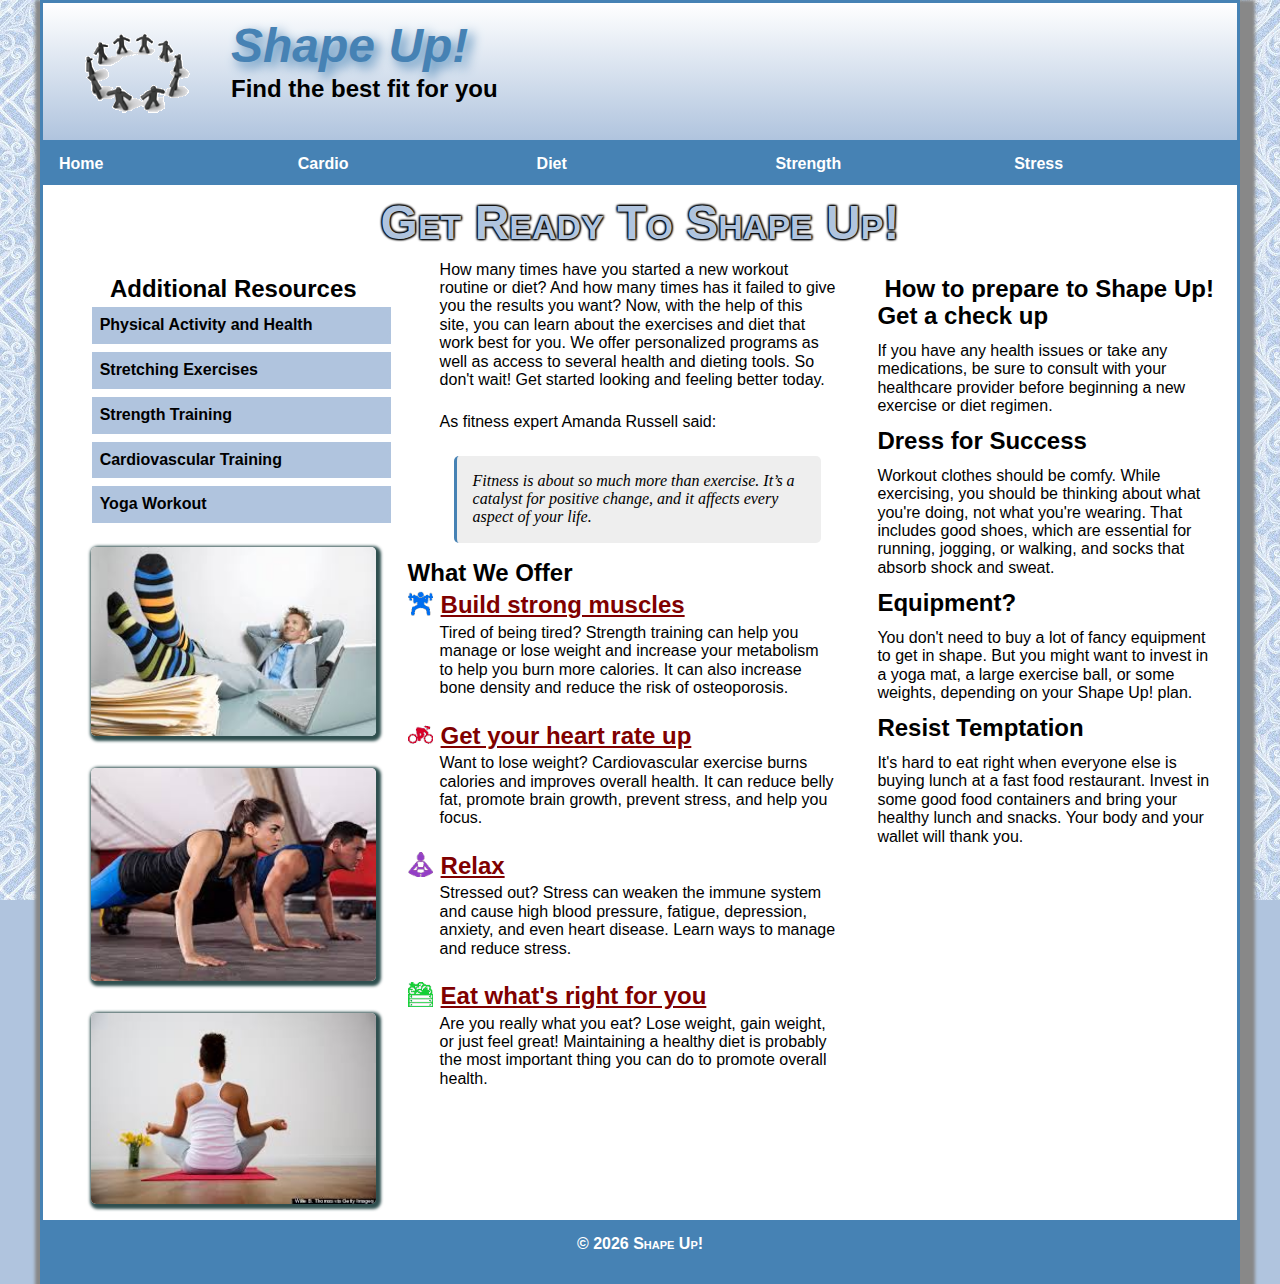
<file: index.html>
<!DOCTYPE html>
<html lang="en">

<head>
    <meta charset="UTF-8">
    <meta http-equiv="X-UA-Compatible" content="IE=edge">
    <meta name="viewport" content="width=device-width, initial-scale=1.0">
    <!-- [if lt IE 9]> <script src="http://html5shim.googlecode.com/svn/trunk/html5.js"></script> -->
    <meta name="viewport" content="width=device-width, initial-scale=1.0">
    <link rel="stylesheet" href="styles/normalize.css">
    <link rel="stylesheet" href="styles/main.css">
    <link rel="icon" href="images/favicon.ico">

    <title>Shape Up</title>

    <!--Slicknav-->
    <link rel="stylesheet" href="styles/slicknav.css">
    <script src="https://ajax.googleapis.com/ajax/libs/jquery/3.5.1/jquery.min.js"></script>
    <script src="js/jquery.slicknav.min.js"></script>
    <script type="text/javascript">
        $(document).ready(function () {
            $('#nav_menu').slicknav({ prependTo: "#mobilemenu" });
        });
    </script>

</head>

<body>
    <header class="clearfix">
        <a href="index.html"><img id="logoimage" src="images/shape_up_logo.png" alt="Return to homepage"
                title="Return to Homepage"></a>
        <h2>Shape Up!</h2>
        <h3>Find the best fit for you</h3>
    </header>

    <nav id="mobilemenu"></nav>

    <nav id="nav_menu">
        <ul class="container">
            <li><a href="index.html"> Home </a> </li>
            <li><a href="cardio/index.html"> Cardio </a></li>
            <li><a href="diet/index.html"> Diet </a>
                <ul>
                    <li><a href="diet/bmi.html"> BMI</a></li>
                    <li><a href="diet/calories.html"> Calories</a></li>
                    <li><a href="diet/meals.html"> Meals</a></li>
                </ul>
            </li>
            <li><a href="strength/index.html"> Strength </a></li>
            <li id="last"><a href="stress/index.html"> Stress </a>
                <ul>
                    <li><a href="stress/meditate.html"> Meditate</a></li>
                    <li><a href="stress/tips.html"> Tips</a></li>
                    <li><a href="stress/vipassana.html"> Vipassana</a></li>
                </ul>
            </li>
        </ul>
    </nav>
    <main>
        <h1>Get Ready To Shape Up!</h1>
        <aside id="leftaside">
            <nav id="nav_list">
                <h2>Additional Resources</h2>
                <ul>
                    <li><a href="https://www.cdc.gov/physicalactivity/basics/pa-health/index.htm"
                            target="_blank">Physical
                            Activity and Health </a></li>
                    <li><a href="https://www.self.com/gallery/essential-stretches-slideshow" target="_blank">Stretching
                            Exercises </a></li>
                    <li><a href="https://www.mayoclinic.org/healthy-lifestyle/fitness/in-depth/strength-training/art-20046670"
                            target="_blank">Strength Training</a></li>
                    <li><a href="https://www.workplacetesting.com/definition/3543/cardiovascular-training-cv#:~:text=Cardiovascular%20training%20(CV)%20is%20a,to%20fuel%20the%20exercise%20movements.&text=This%20rate%20is%20necessary%20to%20deliver%20needed%20oxygen%20to%20the%20body's%20muscles."
                            target="_blank">Cardiovascular Training </a></li>
                    <li><a href="https://www.youtube.com/watch?v=v7AYKMP6rOE" target="_blank">Yoga Workout </a></li>
                </ul>
            </nav>
            <article>
            <img  src="images/break.jpg">
            <img  src="images/exercise.jpg">
            <img  src="images/meditate.jpg">
            </article>
        </aside>
        <section>
            <p>How many times have you started a new workout routine or diet? And how many times has it failed to give
                you the results you want? Now, with the help of this site, you can learn about the exercises and diet
                that work best for you. We offer personalized programs as well as access to several health and dieting
                tools. So don't wait! Get started looking and feeling better today.</p>

            <p>As fitness expert Amanda Russell said:</p>
            <blockquote>Fitness is about so much more than exercise. It’s a catalyst for positive change, and it affects
                every aspect of your life.</blockquote>
            
            <h3>What We Offer</h3>
            
            <img class="icon" src="images/weightlifting.png">
            <h3><a href="strength/index.html"> Build strong muscles </a></h3>
            <p>Tired of being tired? Strength training can help you manage or lose weight and increase your metabolism
                to help you burn more calories. It can also increase bone density and reduce the risk of osteoporosis.
            </p>

            <img class="icon" src="images/cyclist.png">
            <h3><a href="cardio/index.html"> Get your heart rate up</a></h3>
            <p>Want to lose weight? Cardiovascular exercise burns calories and improves overall health. It can reduce
                belly fat, promote brain growth, prevent stress, and help you focus.
            </p>

            <img class="icon" src="images/lotus-position.png">
            <h3><a href="stress/index.html"> Relax</a></h3>
            <p>Stressed out? Stress can weaken the immune system and cause high blood pressure, fatigue, depression,
                anxiety, and even heart disease. Learn ways to manage and reduce stress.</p>
            
            <img class="icon" src="images/vegetables.png">
            <h3><a href="diet/index.html"> Eat what's right for you</a></h3>
            <p>Are you really what you eat? Lose weight, gain weight, or just feel great! Maintaining a healthy diet is
                probably the most important thing you can do to promote overall health.</p>

        </section>
        <aside id="rightaside">
            <h2>How to prepare to Shape Up!</h2>
            <h3>Get a check up</h3>
            <p>If you have any health issues or take any medications, be sure to consult with your healthcare provider
                before beginning a new exercise or diet regimen.</p>
            <h3>Dress for Success</h3>
            <p>Workout clothes should be comfy. While exercising, you should be thinking about what you're doing, not
                what you're wearing. That includes good shoes, which are essential for running, jogging, or walking, and
                socks that absorb shock and sweat.</p>
            <h3>Equipment?</h3>
            <p>You don't need to buy a lot of fancy equipment to get in shape. But you might want to invest in a yoga
                mat, a large exercise ball, or some weights, depending on your Shape Up! plan.</p>
            <h3>Resist Temptation</h3>
            <p>It's hard to eat right when everyone else is buying lunch at a fast food restaurant. Invest in some good
                food containers and bring your healthy lunch and snacks. Your body and your wallet will thank you.</p>
        </aside>


    </main>
    <!-- Get current year in footer-->
    <script>
        window.onload = function () {
            var d = new Date();
            document.getElementById("copyright").innerHTML = d.getFullYear();
        }
    </script>

    <footer>
        <p>&copy; <span id="copyright"></span> Shape Up! </p>
    </footer>
</body>

</html>
</file>
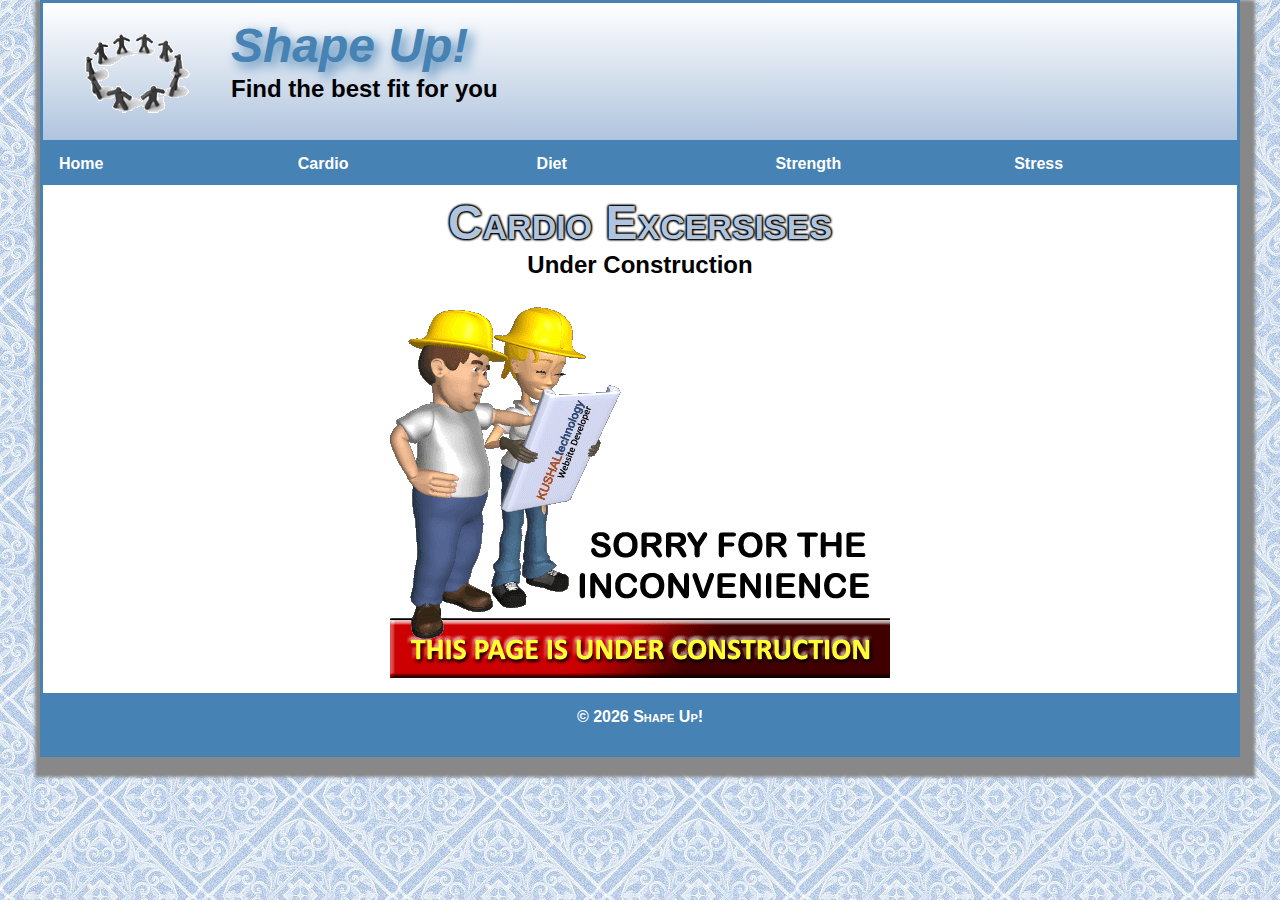
<file: cardio/index.html>
<!DOCTYPE html>
<html lang="en">

<head>
    <meta charset="UTF-8">
    <meta http-equiv="X-UA-Compatible" content="IE=edge">
    <meta name="viewport" content="width=device-width, initial-scale=1.0">
    <!-- [if lt IE 9]> <script src="http://html5shim.googlecode.com/svn/trunk/html5.js"></script> -->
    <meta name="viewport" content="width=device-width, initial-scale=1.0">
    <link rel="stylesheet" href="../styles/normalize.css">
    <link rel="stylesheet" href="../styles/main.css">
    <link rel="icon" href="../images/favicon.ico">

    <title>Cardio Excersises | Shape Up</title>

    <!--Slicknav-->
    <link rel="stylesheet" href="../styles/slicknav.css">
    <script src="https://ajax.googleapis.com/ajax/libs/jquery/3.5.1/jquery.min.js"></script>
    <script src="../js/jquery.slicknav.min.js"></script>
    <script type="text/javascript">
        $(document).ready(function () {
            $('#nav_menu').slicknav({ prependTo: "#mobilemenu" });
        });
    </script>

</head>

<body>
    <header class="clearfix">
        <a href="../index.html"><img id="logoimage" src="../images/shape_up_logo.png" alt="Return to homepage"
                title="Return to Homepage"></a>
        <h2>Shape Up!</h2>
        <h3>Find the best fit for you</h3>
    </header>

    <nav id="mobilemenu"></nav>

    <nav id="nav_menu">
        <ul class="container">
            <li><a href="../index.html"> Home </a> </li>
            <li><a href="../cardio/index.html"> Cardio </a></li>
            <li><a href="../diet/index.html"> Diet </a>
                <ul>
                    <li><a href="../diet/bmi.html"> BMI</a></li>
                    <li><a href="../diet/calories.html"> Calories</a></li>
                    <li><a href="../diet/meals.html"> Meals</a></li>
                </ul>
            </li>
            <li><a href="../strength/index.html"> Strength </a></li>
            <li id="last"><a href="../stress/index.html"> Stress </a>
                <ul>
                    <li><a href="../stress/meditate.html"> Meditate</a></li>
                    <li><a href="../stress/tips.html"> Tips</a></li>
                    <li><a href="../stress/vipassana.html"> Vipassana</a></li>
                </ul>
            </li>
        </ul>
    </nav>
    <main>
        <h1>Cardio Excersises</h1>
        <h2>Under Construction</h2>
        <img class="construction" src="../images/construction.gif">
    </main>
    <!-- Get current year in footer-->
    <script>
        window.onload = function () {
            var d = new Date();
            document.getElementById("copyright").innerHTML = d.getFullYear();
        }
    </script>

    <footer>
        <p>&copy; <span id="copyright"></span> Shape Up! </p>
    </footer>
</body>

</html>
</file>
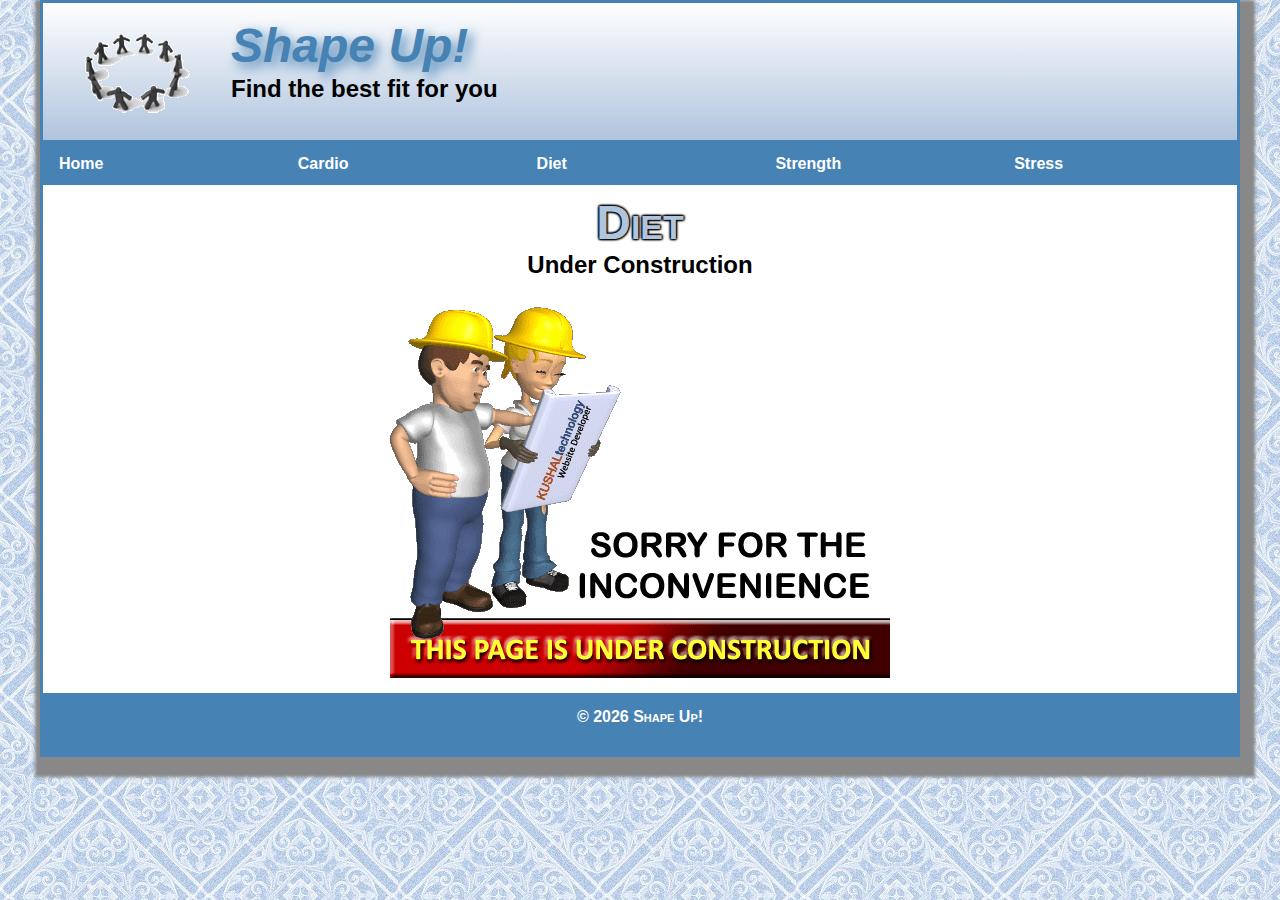
<file: diet/index.html>
<!DOCTYPE html>
<html lang="en">

<head>
    <meta charset="UTF-8">
    <meta http-equiv="X-UA-Compatible" content="IE=edge">
    <meta name="viewport" content="width=device-width, initial-scale=1.0">
    <!-- [if lt IE 9]> <script src="http://html5shim.googlecode.com/svn/trunk/html5.js"></script> -->
    <meta name="viewport" content="width=device-width, initial-scale=1.0">
    <link rel="stylesheet" href="../styles/normalize.css">
    <link rel="stylesheet" href="../styles/main.css">
    <link rel="icon" href="../images/favicon.ico">

    <title>Diet | Shape Up</title>

    <!--Slicknav-->
    <link rel="stylesheet" href="../styles/slicknav.css">
    <script src="https://ajax.googleapis.com/ajax/libs/jquery/3.5.1/jquery.min.js"></script>
    <script src="../js/jquery.slicknav.min.js"></script>
    <script type="text/javascript">
        $(document).ready(function () {
            $('#nav_menu').slicknav({ prependTo: "#mobilemenu" });
        });
    </script>

</head>

<body>
    <header class="clearfix">
        <a href="../index.html"><img id="logoimage" src="../images/shape_up_logo.png" alt="Return to homepage"
                title="Return to Homepage"></a>
        <h2>Shape Up!</h2>
        <h3>Find the best fit for you</h3>
    </header>

    <nav id="mobilemenu"></nav>

    <nav id="nav_menu">
        <ul class="container">
            <li><a href="../index.html"> Home </a> </li>
            <li><a href="../cardio/index.html"> Cardio </a></li>
            <li><a href="../diet/index.html"> Diet </a>
                <ul>
                    <li><a href="../diet/bmi.html"> BMI</a></li>
                    <li><a href="../diet/calories.html"> Calories</a></li>
                    <li><a href="../diet/meals.html"> Meals</a></li>
                </ul>
            </li>
            <li><a href="../strength/index.html"> Strength </a></li>
            <li id="last"><a href="../stress/index.html"> Stress </a>
                <ul>
                    <li><a href="../stress/meditate.html"> Meditate</a></li>
                    <li><a href="../stress/tips.html"> Tips</a></li>
                    <li><a href="../stress/vipassana.html"> Vipassana</a></li>
                </ul>
            </li>
        </ul>
    </nav>
    <main>
        <h1>Diet</h1>
        <h2>Under Construction</h2>
        <img class="construction" src="../images/construction.gif">
    </main>
    <!-- Get current year in footer-->
    <script>
        window.onload = function () {
            var d = new Date();
            document.getElementById("copyright").innerHTML = d.getFullYear();
        }
    </script>

    <footer>
        <p>&copy; <span id="copyright"></span> Shape Up! </p>
    </footer>
</body>

</html>
</file>
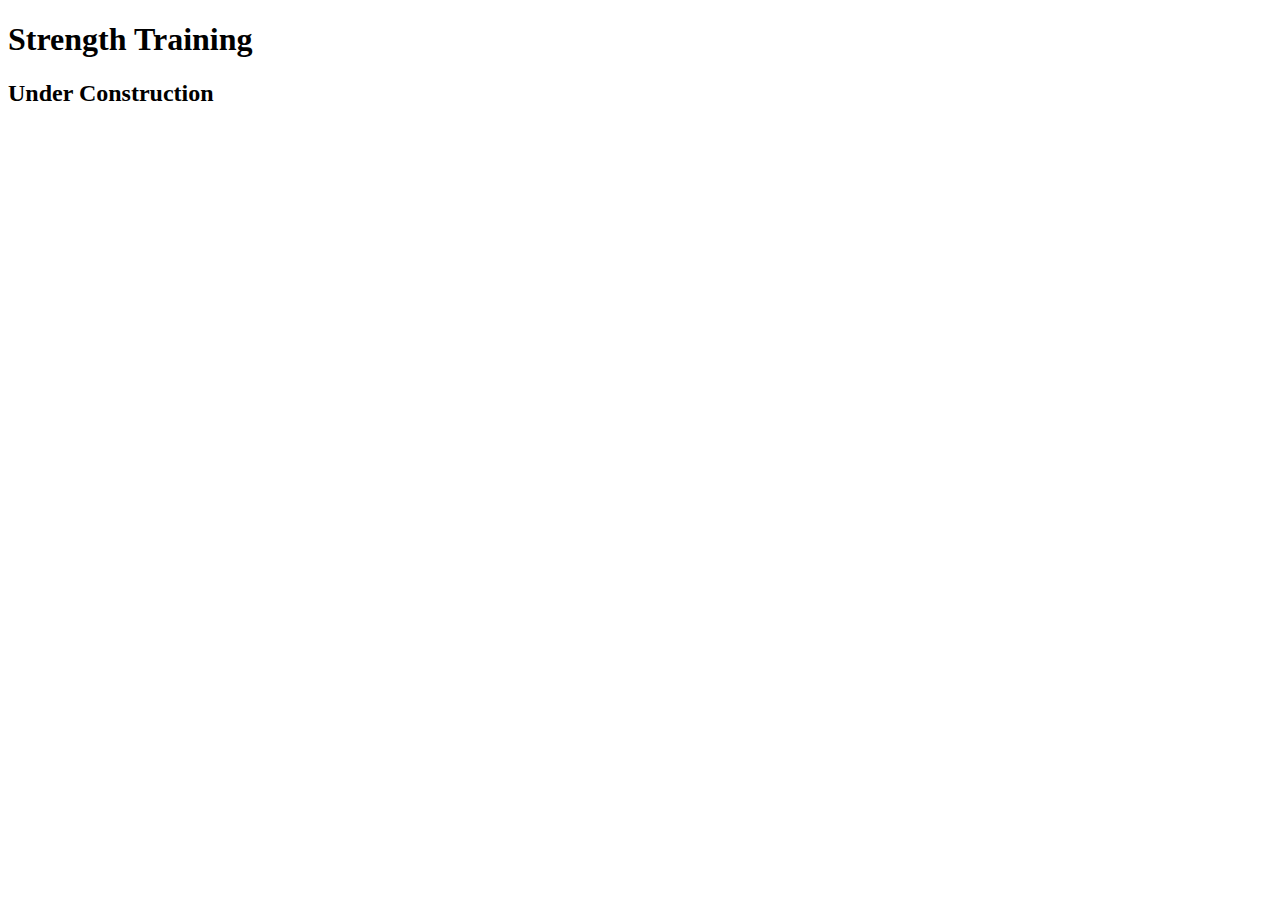
<file: strength/index.html>
<!DOCTYPE html>

<html lang="en">
<head>
	<meta charset="utf-8">
	<title>Shape Up! | Strength Training</title>
</head>

<body>
	<main>
	    <h1>Strength Training</h1>
		<h2>Under Construction</h2>
	</main>
</body>
</html>
</file>
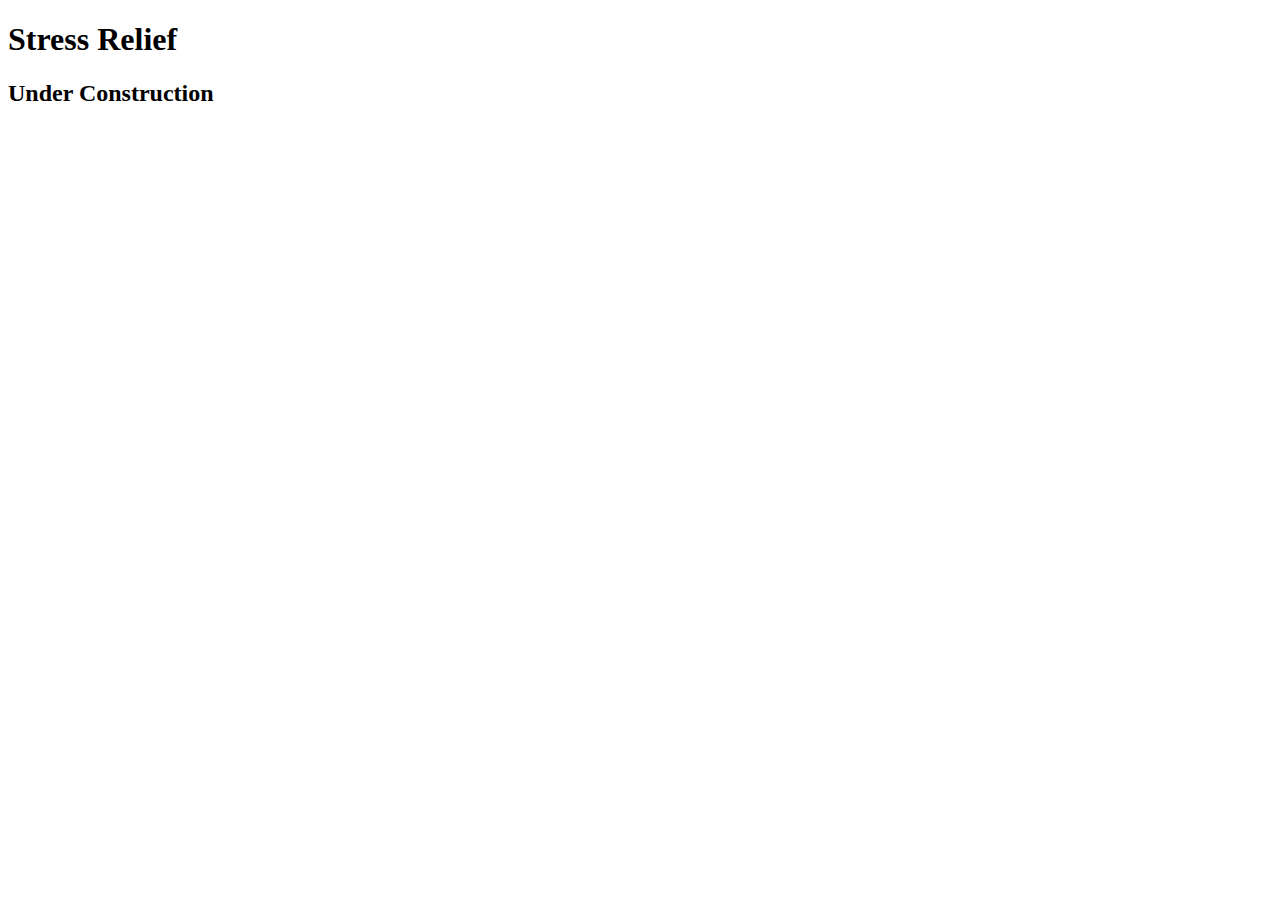
<file: stress/index.html>
<!DOCTYPE html>

<html lang="en">
<head>
	<meta charset="utf-8">
	<title>Shape Up! | Stress</title>
</head>

<body>
    <main>
        <h1>Stress Relief</h1>
        <h2>Under Construction</h2>
	</main>
</body>
</html>
</file>
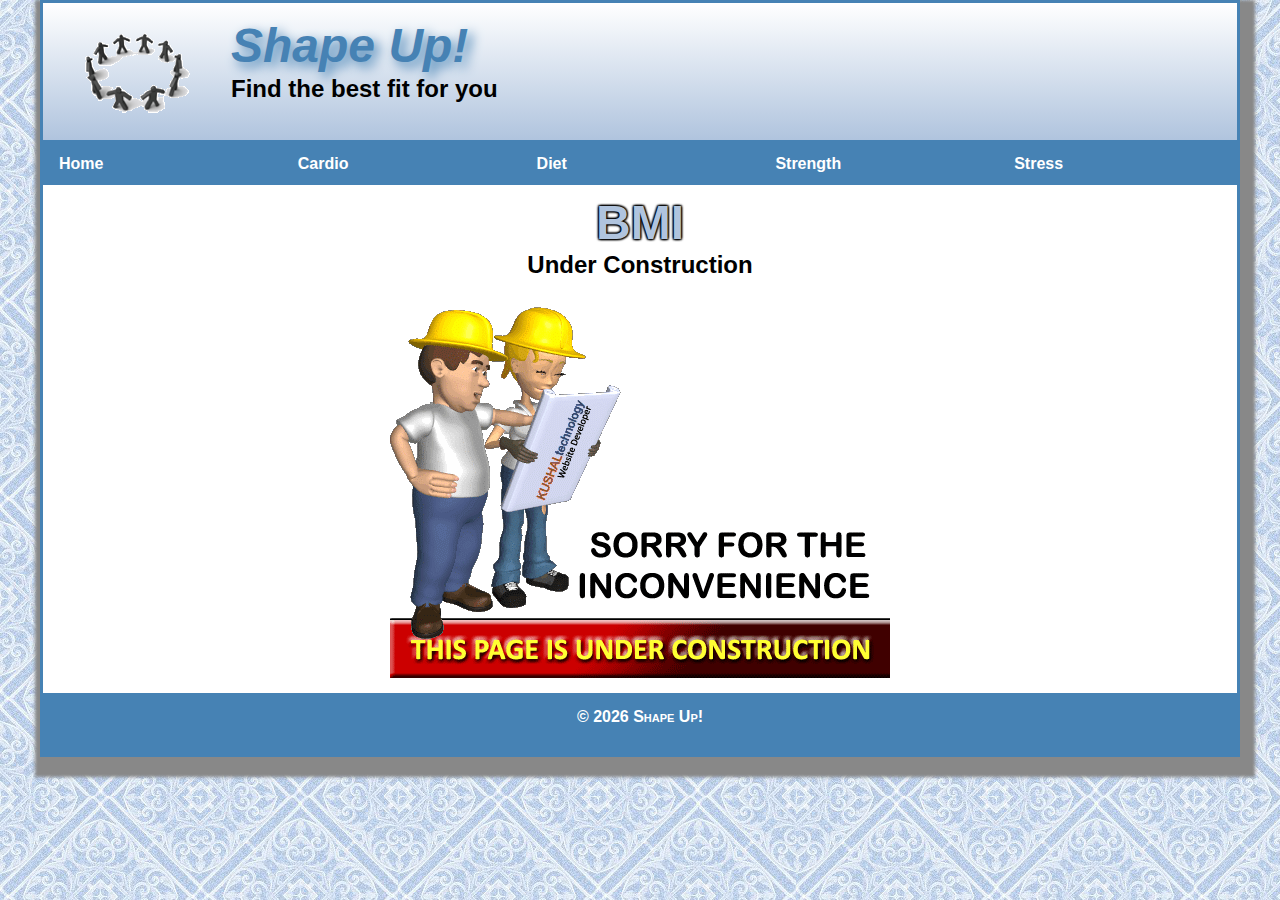
<file: diet/bmi.html>
<!DOCTYPE html>
<html lang="en">

<head>
    <meta charset="UTF-8">
    <meta http-equiv="X-UA-Compatible" content="IE=edge">
    <meta name="viewport" content="width=device-width, initial-scale=1.0">
    <!-- [if lt IE 9]> <script src="http://html5shim.googlecode.com/svn/trunk/html5.js"></script> -->
    <meta name="viewport" content="width=device-width, initial-scale=1.0">
    <link rel="stylesheet" href="../styles/normalize.css">
    <link rel="stylesheet" href="../styles/main.css">
    <link rel="icon" href="../images/favicon.ico">

    <title>BMI | Shape Up</title>

    <!--Slicknav-->
    <link rel="stylesheet" href="../styles/slicknav.css">
    <script src="https://ajax.googleapis.com/ajax/libs/jquery/3.5.1/jquery.min.js"></script>
    <script src="../js/jquery.slicknav.min.js"></script>
    <script type="text/javascript">
        $(document).ready(function () {
            $('#nav_menu').slicknav({ prependTo: "#mobilemenu" });
        });
    </script>

</head>

<body>
    <header class="clearfix">
        <a href="../index.html"><img id="logoimage" src="../images/shape_up_logo.png" alt="Return to homepage"
                title="Return to Homepage"></a>
        <h2>Shape Up!</h2>
        <h3>Find the best fit for you</h3>
    </header>

    <nav id="mobilemenu"></nav>

    <nav id="nav_menu">
        <ul class="container">
            <li><a href="../index.html"> Home </a> </li>
            <li><a href="../cardio/index.html"> Cardio </a></li>
            <li><a href="../diet/index.html"> Diet </a>
                <ul>
                    <li><a href="../diet/bmi.html"> BMI</a></li>
                    <li><a href="../diet/calories.html"> Calories</a></li>
                    <li><a href="../diet/meals.html"> Meals</a></li>
                </ul>
            </li>
            <li><a href="../strength/index.html"> Strength </a></li>
            <li id="last"><a href="../stress/index.html"> Stress </a>
                <ul>
                    <li><a href="../stress/meditate.html"> Meditate</a></li>
                    <li><a href="../stress/tips.html"> Tips</a></li>
                    <li><a href="../stress/vipassana.html"> Vipassana</a></li>
                </ul>
            </li>
        </ul>
    </nav>
    <main>
        <h1>BMI</h1>
        <h2>Under Construction</h2>
        <img class="construction" src="../images/construction.gif">
    </main>
    <!-- Get current year in footer-->
    <script>
        window.onload = function () {
            var d = new Date();
            document.getElementById("copyright").innerHTML = d.getFullYear();
        }
    </script>

    <footer>
        <p>&copy; <span id="copyright"></span> Shape Up! </p>
    </footer>
</body>

</html>
</file>
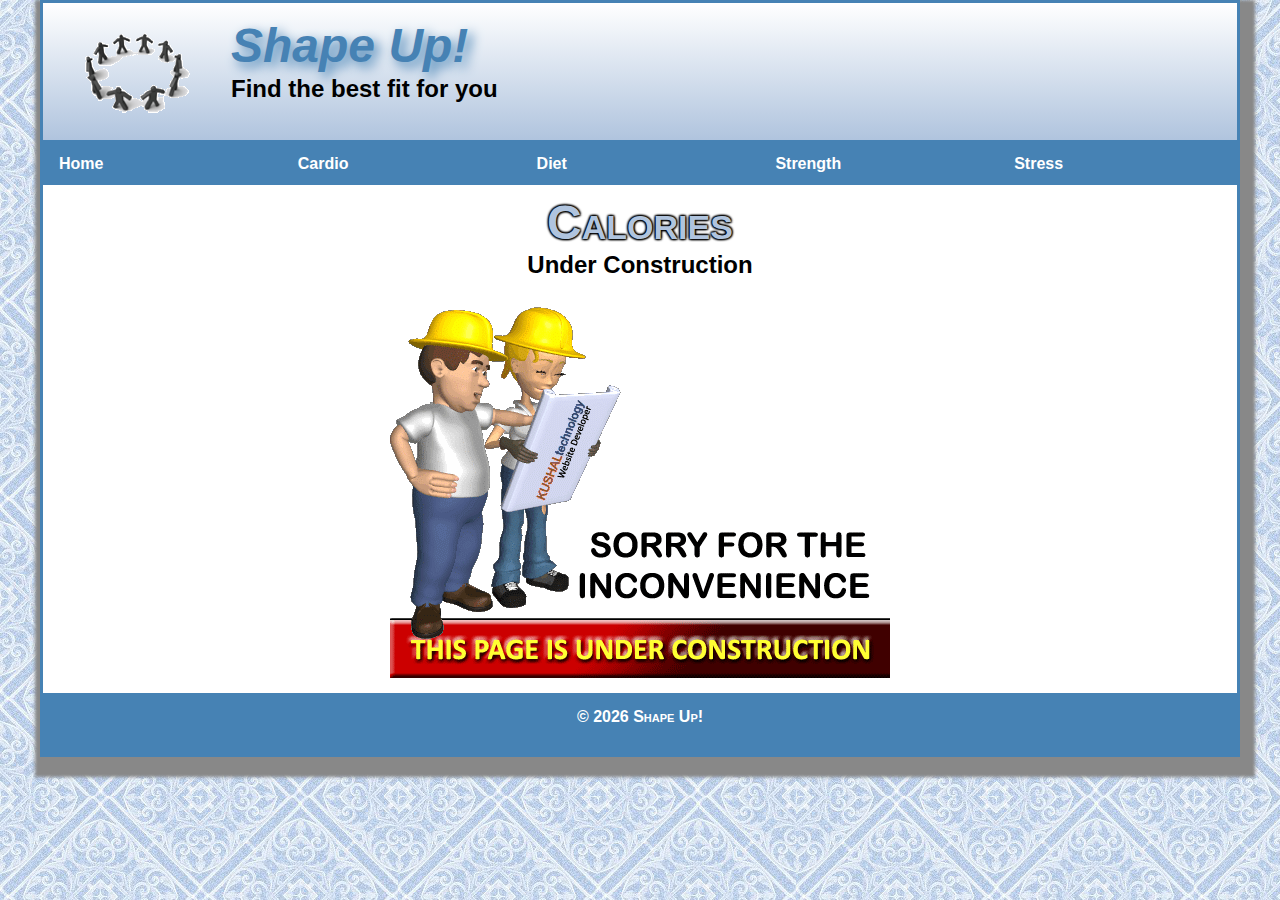
<file: diet/calories.html>
<!DOCTYPE html>
<html lang="en">

<head>
    <meta charset="UTF-8">
    <meta http-equiv="X-UA-Compatible" content="IE=edge">
    <meta name="viewport" content="width=device-width, initial-scale=1.0">
    <!-- [if lt IE 9]> <script src="http://html5shim.googlecode.com/svn/trunk/html5.js"></script> -->
    <meta name="viewport" content="width=device-width, initial-scale=1.0">
    <link rel="stylesheet" href="../styles/normalize.css">
    <link rel="stylesheet" href="../styles/main.css">
    <link rel="icon" href="../images/favicon.ico">

    <title>Calories | Shape Up</title>

    <!--Slicknav-->
    <link rel="stylesheet" href="../styles/slicknav.css">
    <script src="https://ajax.googleapis.com/ajax/libs/jquery/3.5.1/jquery.min.js"></script>
    <script src="../js/jquery.slicknav.min.js"></script>
    <script type="text/javascript">
        $(document).ready(function () {
            $('#nav_menu').slicknav({ prependTo: "#mobilemenu" });
        });
    </script>

</head>

<body>
    <header class="clearfix">
        <a href="../index.html"><img id="logoimage" src="../images/shape_up_logo.png" alt="Return to homepage"
                title="Return to Homepage"></a>
        <h2>Shape Up!</h2>
        <h3>Find the best fit for you</h3>
    </header>

    <nav id="mobilemenu"></nav>

    <nav id="nav_menu">
        <ul class="container">
            <li><a href="../index.html"> Home </a> </li>
            <li><a href="../cardio/index.html"> Cardio </a></li>
            <li><a href="../diet/index.html"> Diet </a>
                <ul>
                    <li><a href="../diet/bmi.html"> BMI</a></li>
                    <li><a href="../diet/calories.html"> Calories</a></li>
                    <li><a href="../diet/meals.html"> Meals</a></li>
                </ul>
            </li>
            <li><a href="../strength/index.html"> Strength </a></li>
            <li id="last"><a href="../stress/index.html"> Stress </a>
                <ul>
                    <li><a href="../stress/meditate.html"> Meditate</a></li>
                    <li><a href="../stress/tips.html"> Tips</a></li>
                    <li><a href="../stress/vipassana.html"> Vipassana</a></li>
                </ul>
            </li>
        </ul>
    </nav>
    <main>
        <h1>Calories</h1>
        <h2>Under Construction</h2>
        <img class="construction" src="../images/construction.gif">
    </main>
    <!-- Get current year in footer-->
    <script>
        window.onload = function () {
            var d = new Date();
            document.getElementById("copyright").innerHTML = d.getFullYear();
        }
    </script>

    <footer>
        <p>&copy; <span id="copyright"></span> Shape Up! </p>
    </footer>
</body>

</html>
</file>
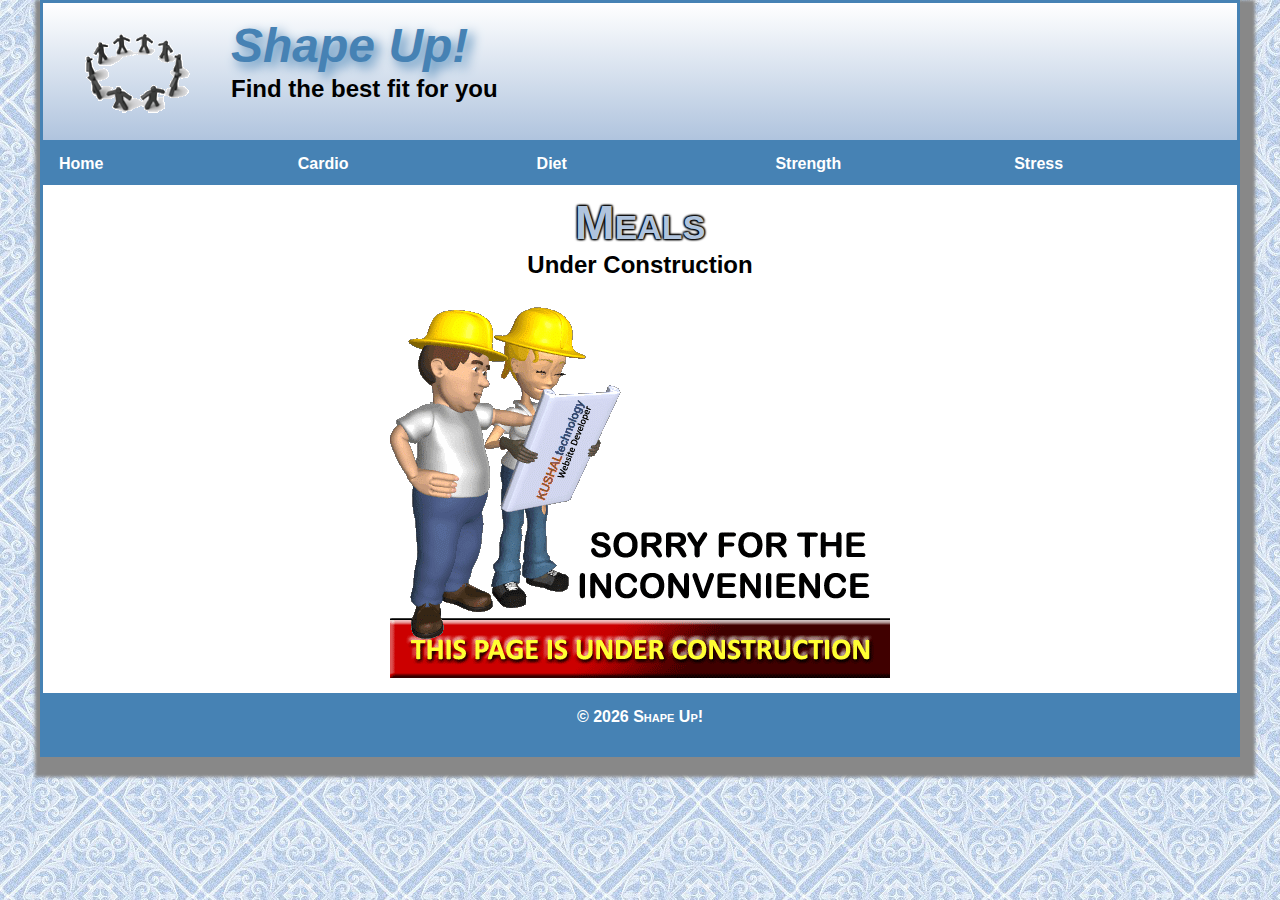
<file: diet/meals.html>
<!DOCTYPE html>
<html lang="en">

<head>
    <meta charset="UTF-8">
    <meta http-equiv="X-UA-Compatible" content="IE=edge">
    <meta name="viewport" content="width=device-width, initial-scale=1.0">
    <!-- [if lt IE 9]> <script src="http://html5shim.googlecode.com/svn/trunk/html5.js"></script> -->
    <meta name="viewport" content="width=device-width, initial-scale=1.0">
    <link rel="stylesheet" href="../styles/normalize.css">
    <link rel="stylesheet" href="../styles/main.css">
    <link rel="icon" href="../images/favicon.ico">

    <title>Meals | Shape Up</title>

    <!--Slicknav-->
    <link rel="stylesheet" href="../styles/slicknav.css">
    <script src="https://ajax.googleapis.com/ajax/libs/jquery/3.5.1/jquery.min.js"></script>
    <script src="../js/jquery.slicknav.min.js"></script>
    <script type="text/javascript">
        $(document).ready(function () {
            $('#nav_menu').slicknav({ prependTo: "#mobilemenu" });
        });
    </script>

</head>

<body>
    <header class="clearfix">
        <a href="../index.html"><img id="logoimage" src="../images/shape_up_logo.png" alt="Return to homepage"
                title="Return to Homepage"></a>
        <h2>Shape Up!</h2>
        <h3>Find the best fit for you</h3>
    </header>

    <nav id="mobilemenu"></nav>

    <nav id="nav_menu">
        <ul class="container">
            <li><a href="../index.html"> Home </a> </li>
            <li><a href="../cardio/index.html"> Cardio </a></li>
            <li><a href="../diet/index.html"> Diet </a>
                <ul>
                    <li><a href="../diet/bmi.html"> BMI</a></li>
                    <li><a href="../diet/calories.html"> Calories</a></li>
                    <li><a href="../diet/meals.html"> Meals</a></li>
                </ul>
            </li>
            <li><a href="../strength/index.html"> Strength </a></li>
            <li id="last"><a href="../stress/index.html"> Stress </a>
                <ul>
                    <li><a href="../stress/meditate.html"> Meditate</a></li>
                    <li><a href="../stress/tips.html"> Tips</a></li>
                    <li><a href="../stress/vipassana.html"> Vipassana</a></li>
                </ul>
            </li>
        </ul>
    </nav>
    <main>
        <h1>Meals</h1>
        <h2>Under Construction</h2>
        <img class="construction" src="../images/construction.gif">
    </main>
    <!-- Get current year in footer-->
    <script>
        window.onload = function () {
            var d = new Date();
            document.getElementById("copyright").innerHTML = d.getFullYear();
        }
    </script>

    <footer>
        <p>&copy; <span id="copyright"></span> Shape Up! </p>
    </footer>
</body>

</html>
</file>
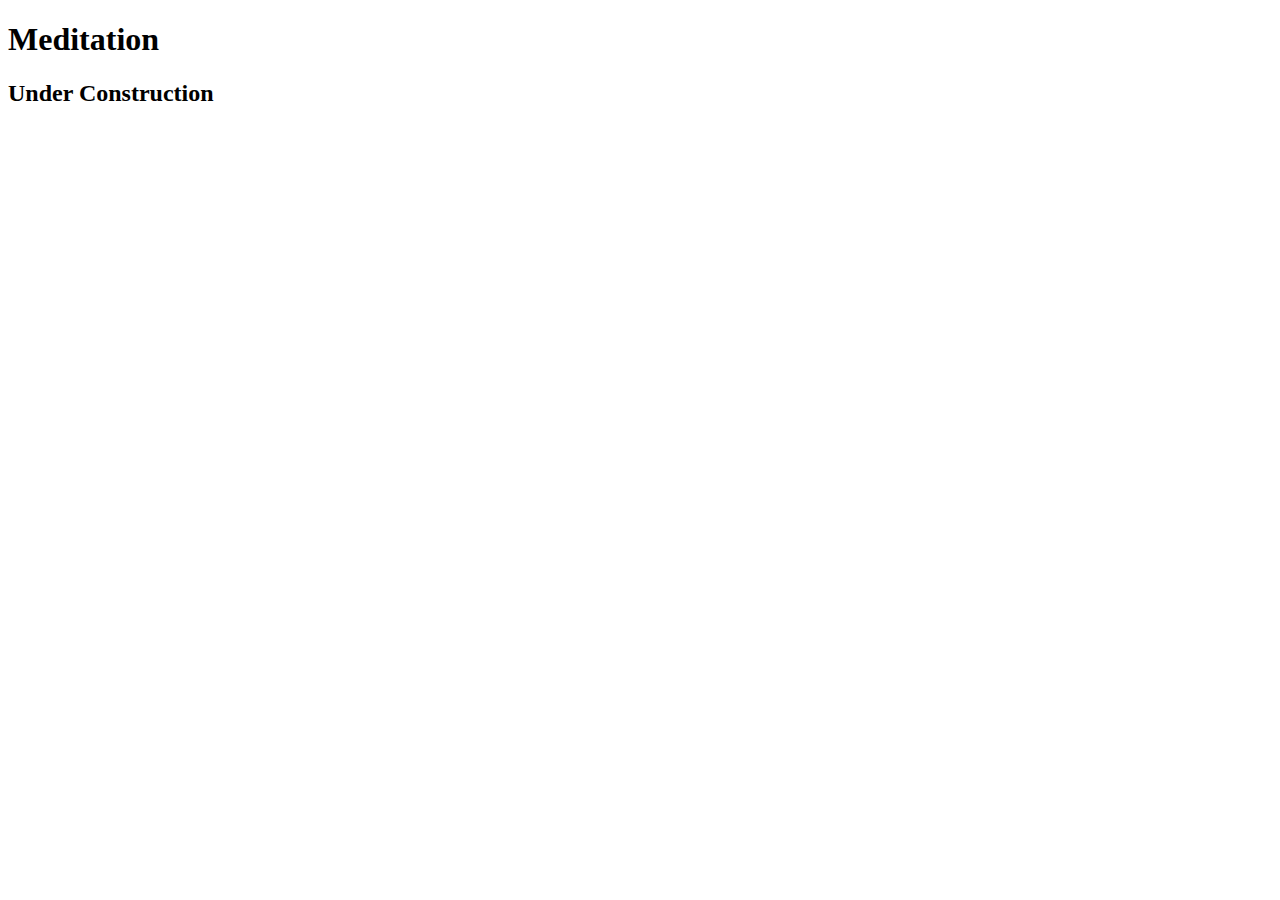
<file: stress/meditate.html>
<!DOCTYPE html>

<html lang="en">
<head>
	<meta charset="utf-8">
	<title>Shape Up! | Meditation</title>
</head>

<body>
	<main>
	    <h1>Meditation</h1>
		<h2>Under Construction</h2>
	</main>
</body>
</html>
</file>
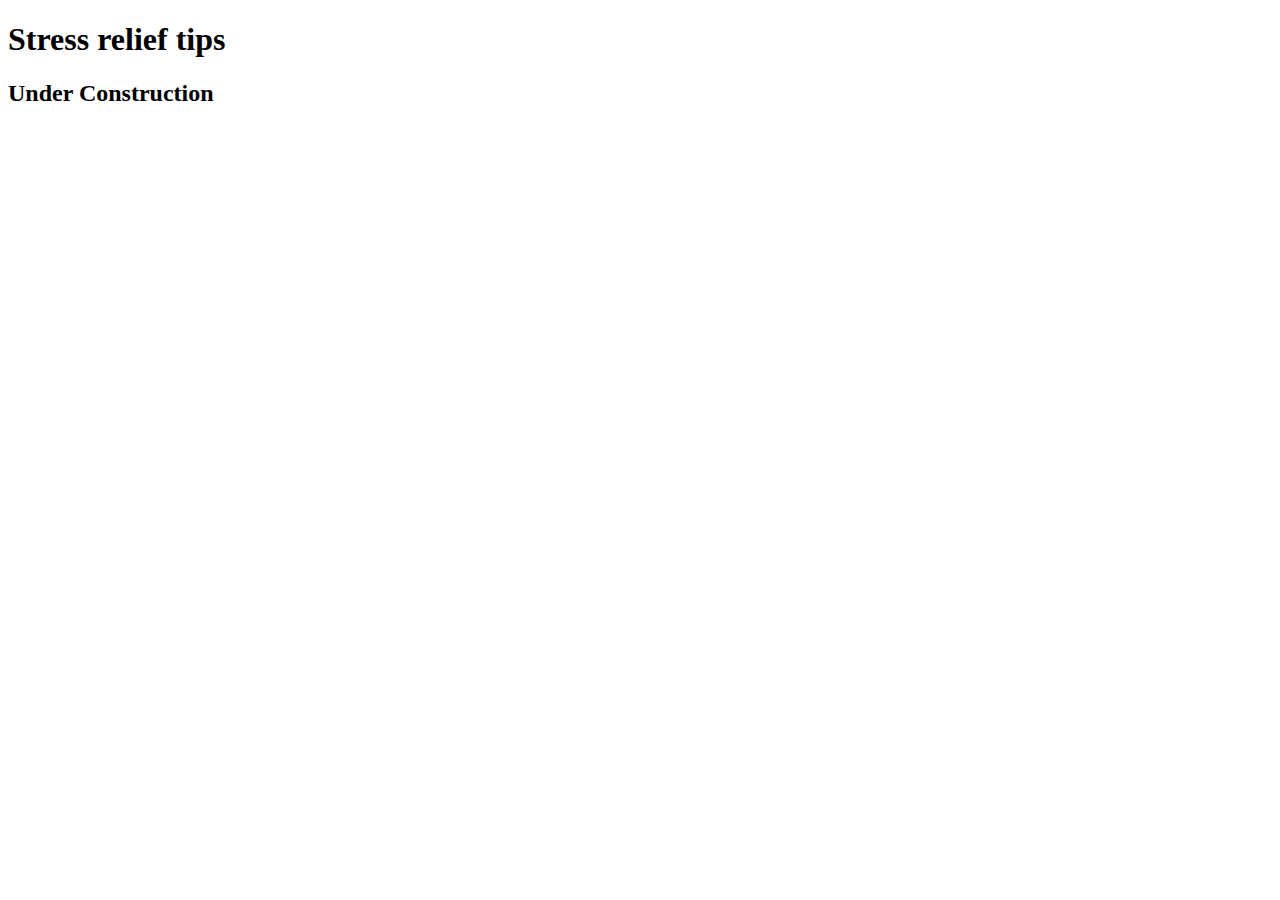
<file: stress/tips.html>
<!DOCTYPE html>

<html lang="en">
<head>
	<meta charset="utf-8">
	<title>Shape Up! | Stress Relief Tips</title>
</head>

<body>
	<main>
	    <h1>Stress relief tips</h1>
		<h2>Under Construction</h2>
	</main>
</body>
</html>
</file>
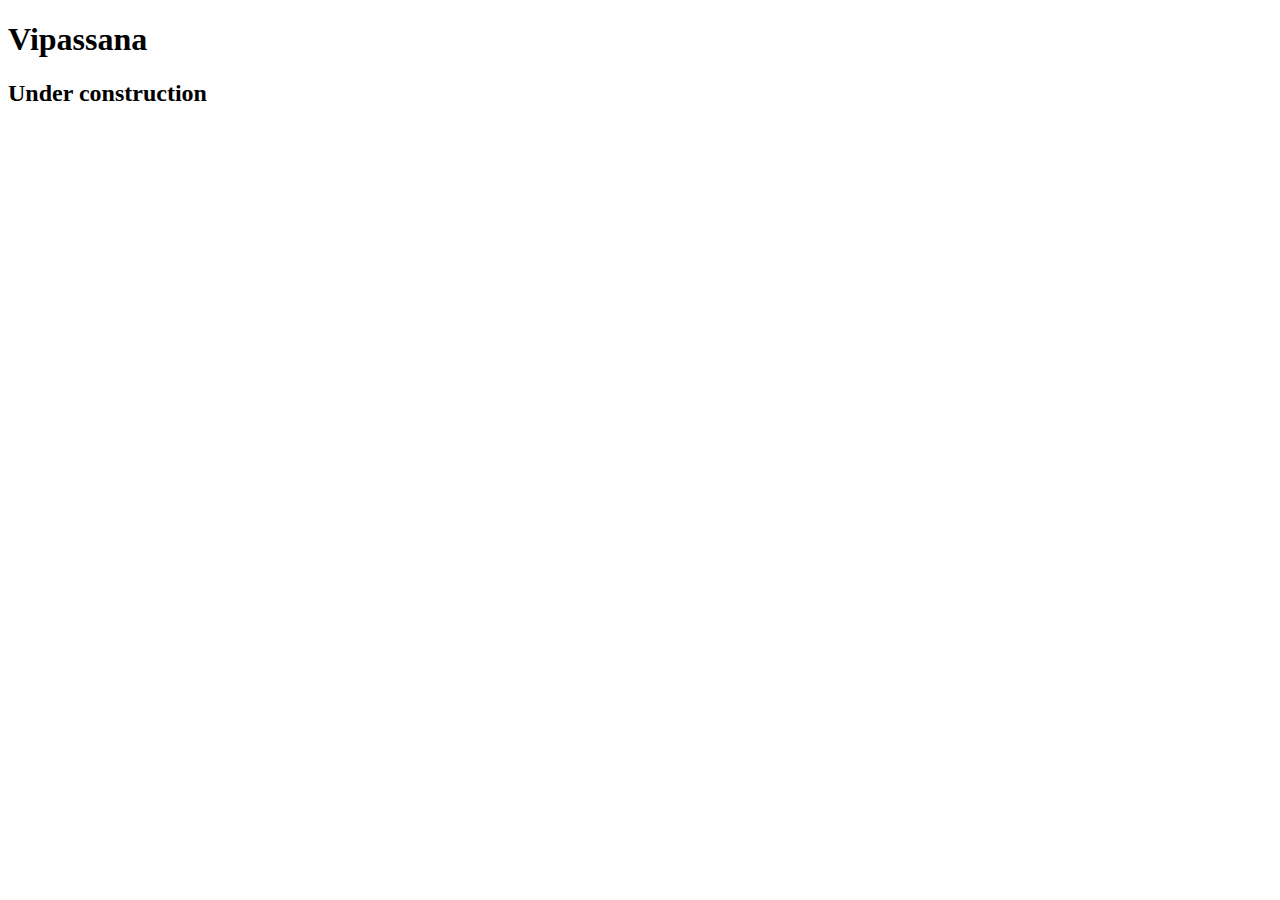
<file: stress/vipassana.html>
<!DOCTYPE html>

<html lang="en">
<head>
	<meta charset="utf-8">
	<title>Shape Up! | Vipassana</title>
</head>

<body>
    <main>
        <h1>Vipassana</h1>
        <h2>Under construction</h2>
    </main>
</body>
</html>
</file>
<file: styles/main.css>
/*
add tranistions to menus 
*/

* {
    margin: 0;
    padding: 0;
    box-sizing: border-box;
}
.clearfix::after {
    content: "";
    clear: both;
    display: table;
}
html{
    background-color: lightsteelblue;
    background-image: url("../images/bgtile.jpg");
    background-attachment: fixed;
}
body {
    font-family: Arial, Helvetica, sans-serif;
    font-size: 100%;
    max-width: 1200px;
    width: 100%;
    margin: 0 auto;
    border: 3px solid steelblue;
    background-color: white;
    box-shadow: 5px 10px 3px 10px #888888;
}
h3,p, blockquote {
    margin-bottom: 12px;
}
h1{
    font-size: 300%;
    color: lightsteelblue;
    text-align: center;
    margin: 10px 0 0;
    font-variant: small-caps;
    text-shadow: 1px 1px 2px #000000, -1px -1px 2px #000000,1px -1px 2px #000000, -1px 1px 2px #000000;
}
header{
    border-bottom: 3px solid steelblue;
    background-image: linear-gradient(white, lightsteelblue);
}
header h2 {
    font-size: 300%;
    font-style: italic;
    color: steelblue;
    text-shadow: 5px 5px 12px steelblue;
    padding: 15px 0 2px;
}
#logoimage {
    float: left;
    padding: 1em 1.5em;
}
.construction{
    display: block;
    margin: auto;
}
#nav_menu{
    position: sticky;
    top: 0;
}
.container{
    display: flex;
    list-style: none;
    background-color: steelblue;
    position: relative;
}
.container li {
    flex: 1;
}
.container li a{
    display: block;
    padding: .75em 1em;
    text-decoration: none;
    color: white;
    font-weight: bold;
    transition: background-color 0.5s;
}
.container li a:hover{
    color: black;
    background-color: lightsteelblue;
}
/* container second tier code*/
.container ul{
    display: none;
    background-color: steelblue;
    width: 20%;
    list-style: none;
    position: absolute;
    top: 100%;
    box-shadow: 7px 7px 15px -1px gray;;
}
.container ul li{
    flex-direction: column;
}
.container ul li a{
    padding-left: 1em;
    display: block;
    width: 100%;
}
.container li:hover > ul{
    display: block;
}
/* Vertical Nav List*/
#nav_list h2{
    margin-bottom: 5px;
    text-align: center; 
}
#nav_list ul{
    list-style-type: none;
}
#nav_list ul li{
    width: 90%; 
    margin: 0 auto 0.5em;
    background-color: lightsteelblue;
}
#nav_list ul li a{
    display: block;
    font-weight: bold;
    text-decoration: none;
    background-color: lightsteelblue;
    padding: 0.5em 0 0.5em 0.5em;
    color: black;
    border-radius: 25px;
    transition: all 1s;
}
#nav_list ul li a:hover{
    color: white;
    background-color: steelblue;
}
main{
    padding: 0 1em;
}
main h2{
    text-align: center;
}
aside{
    width: 30%;
    padding-top: 1.5em;
}
section{
    width: 40%;
    float: left;
    padding-top: 10px;
    padding-right: 5px;
}
#leftaside{
    float: left;
}
#rightaside{
    float: right;
    padding-left: 5px;
}
article{
    display: flex;
    flex-direction: column;
}
article > img{
    margin: 1em 2em;
    border-radius: 5px;
    box-shadow: 2px 2px 3px 3px darkslategray;
}
.icon{
    float:left;
    max-width: 25px;
    margin-right: 0.5em;
}
section h3::after{
    clear: left;
}
section p{
    margin: 0 2em 1.5em;
}
section h3{
    margin-bottom: 5px;
}
blockquote{
    width: 80%;
    margin: 1em auto;
    font-family: 'Times New Roman', Times, serif;
    font-style: italic;
    padding: 1em;
    border-left: 3px solid steelblue;
    background-color: #eeeeee;
    border-radius: 5px;
}
h3{
    font-size: 150%;
}
aside a{
    text-decoration: none;
}
section a:link, section a:visited {
    color: maroon;
}

section a:hover, section a:active {
    color: steelblue;
}

aside a:link, aside a:visited {
    color: steelblue;
}

aside a:hover, aside a:active {
    color: maroon;
}
aside ul{
    margin-left: 1em;
}
aside li{
    font-weight: bold;
    line-height: 130%;
}
footer{
    clear: both;
    background-color: steelblue;
    padding: 15px 0;
    margin-top: 15px;
}
footer p{
    color: white;
    font-weight: bold;
    text-align: center;
    font-variant: small-caps;
}
/* hide the mobilemenu*/
#mobilemenu{
    display: none;
}
/*Media Queries*/
@media only screen and (max-width: 900px) {
    html{
        background-image: none;
    }
    body {
        box-shadow: none;
        font-size: 90%;
        border: none;
    }
    #leftaside{
        display: none;
    }
    section{
        width: 70%;
        padding-left: 1em;
    }
  }
@media only screen and (max-width: 767px) {
    #nav_menu {
        display: none;
    }
    #mobilemenu{
        display: block;
    }
    .slicknav_menu{
        background-color: steelblue !important;
    }
    header h2{
        font-size: 200%;
    }
    h1{
        font-size: 200%;
    }
    section, aside{
        float: none;
        width: 100%;
        margin: 0 auto; 
        padding: 0.5em;
    }
    #logoimage{
        float: none;
        padding: 0.5em;
        display: block;
        margin: 0 auto;   
    }
    header h2, header h3{
        margin: 0 auto;
        text-align: center;
    }
  }
</file>
